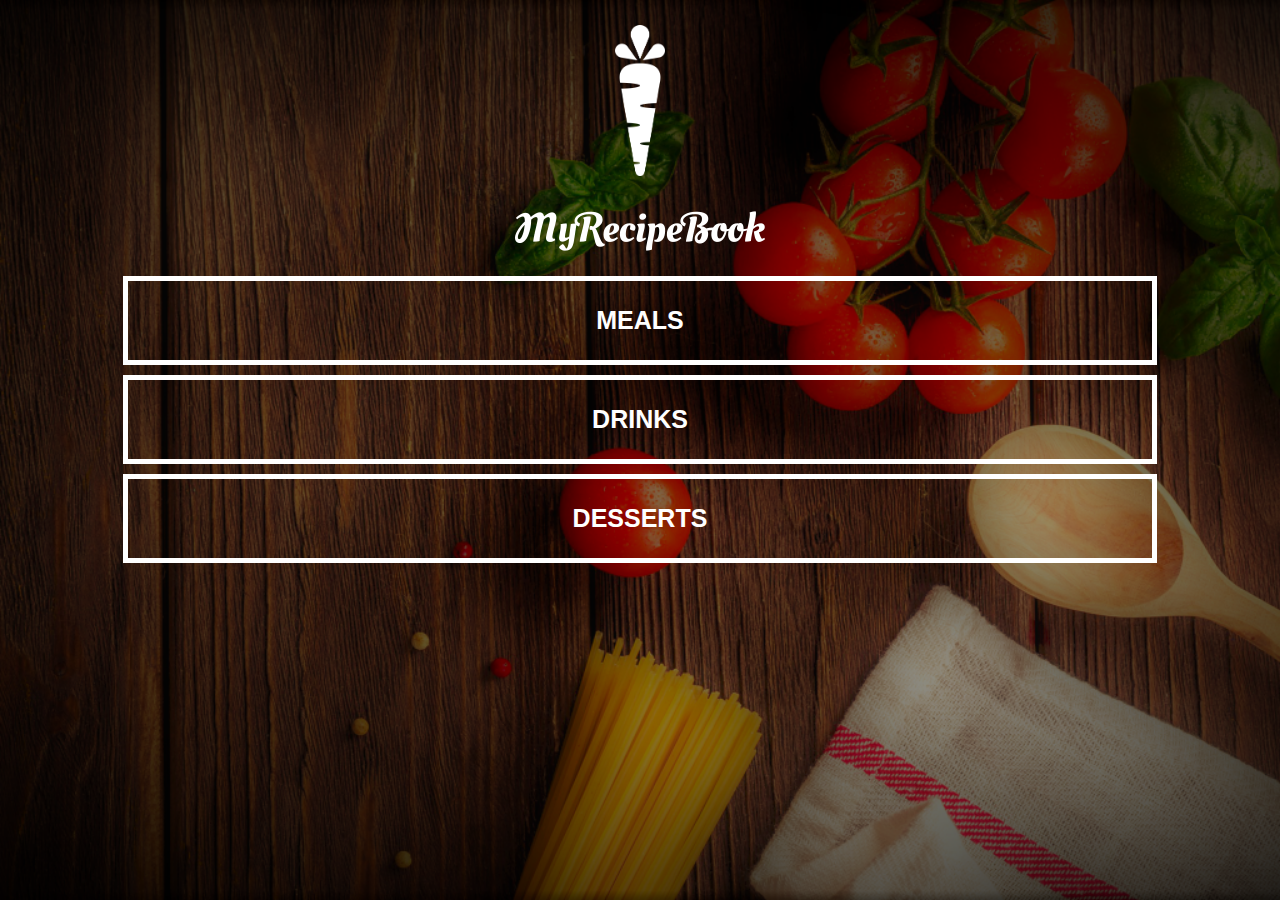
<file: index.html>
<!DOCTYPE html>
<html>
    <head>
        <title>My Recipe Book</title>
        <link rel="stylesheet" href="style.css">
    </head>
    <body class="body-home">
        
        <div id="home">
            <div class="home-menu">
                
                <img src="images/logo-img.png" id="home-logo-img">
                <img src="images/logo-text.png" id="home-logo-text">
                
                <a href="meals.html" class="home-menu-item">
                    <p>Meals</p>
                </a>
                <a href="drinks.html" class="home-menu-item">
                    <p>Drinks</p>
                </a>
                <a href="desserts.html" class="home-menu-item">
                    <p>Desserts</p>
                </a>
            </div>
        </div>
    </body>
</html>
</file>
<file: style.css>
html{
    height: 100%;
}

body{
    height: 100%;
    font-family: sans-serif;
    margin: 0;
    padding: 0;
}

.body-home{
    background-image: url('images/background-01-port.png');
    background-position: center;
    background-attachment: fixed;
    background-repeat: no-repeat;
    background-size: cover;
    
}

.body-meals{
    background-image: url('images/background-02-port.png');
    background-position: center;
    background-attachment: fixed;
    background-repeat: no-repeat;
    background-size: cover;
    
}

/*========== HOME PAGE ==========*/

.header{
    background-color: fuchsia;
    width: 100%;
    height: 50px;
    top: 0;
    position: fixed;
    overflow: hidden;
    text-align: center;
}

.header i{
    float: left;
    padding: 17px 0px 0px 17px;
    color: white;
}

.header img{
    width: 150px;
    padding-top: 14px;
    padding-right: 25px;
}

/*========== HOME PAGE ==========*/

#home-logo-img{
    width: 50px;
    display: block;
    margin: auto;
    padding: 25px 10px 10px 10px;
}

#home-logo-text{
    width: auto;
    display: block;
    margin: auto;
    padding: 25px;
}

/*===== HOME PAGE MENU =====*/

.home-menu-item{
    text-decoration: none;
    text-transform: uppercase;
    font-size: 25px;
    font-weight: bold;
    color: white;
    border: 5px solid white;
    display: block;
    text-align: center;
    margin: auto;
    margin-bottom: 10px;
    width: 80%;
}

/*========== MEALS PAGE ==========*/

#meals{
    padding-top: 50px;
}

/*===== MEALS PAGE MENU =====*/

.meals-list a{
    text-decoration: none;
}

.meals-list-item{
    border: 5px solid #1a1a1a;
    margin: 10px;
}

.meals-list h1{
    font-weight: bold;
    font-size: 20px;
    color: #1a1a1a;
    padding-left: 10px;
}

.meals-list-item i{
    color: #1a1a1a;
    float: right;
    padding: 20px;
}

.meals-list p{
    font-size: 15px;
    font-style: italic;
    color: #4d4d4d;
    margin-top: -7px;
    padding-left: 10px;
}

/*========== RECIPE PAGE ==========*/

#recipe{
    padding-top: 50px;
}

/*===== RECIPE DETAILS =====*/

.recipe-details img{
    width: 100%;
}

.recipe-details h1{
    font-size: 25px;
    text-align: center;
    border: 5px solid #1a1a1a;
    margin: 10px;
    padding: 5px;
}

.recipe-details h2{
    font-size: 20px;
    margin: 0;
    margin-left: 10px;
    text-align: left;
    
}

.recipe-details-info{
    margin-left: 25px;
    margin-right: 25px;
}

.recipe-details-info p{
    font-size: 13px;
    display: inline-block;
}

.recipe-details-ingredients label{
    line-height: 25px;
    margin-left: 10px;
}

.recipe-details-steps{
    padding-top: 20px;
}

.recipe-details-steps ol{
    padding-left: 28px;
}

/*========== RESPONSIVE LAYOUTS ==========*/

@media only screen and (min-width: 600px) {
    #meals{
        width: 80%;
        margin: auto;
    }
    
    #recipe{
        width: 80%;
        margin: auto;
    }
}

@media only screen and (min-width: 1000px) {
    #meals{
        width: 60%;
        margin: auto;
    }
    
    #recipe{
        width: 60%;
        margin: auto;
    }
}

@media only screen and (min-width: 1500px) {
    #meals{
        width: 40%;
        margin: auto;
    }
    
    #recipe{
        width: 40%;
        margin: auto;
    }
}

@media only screen and (min-width: 720px) {
    .body-home{
        background-image: url('images/background-01-land.png')
    }
    
    .body-meals{
        background-image: url('images/background-02-land.png')
    }
}
</file>
